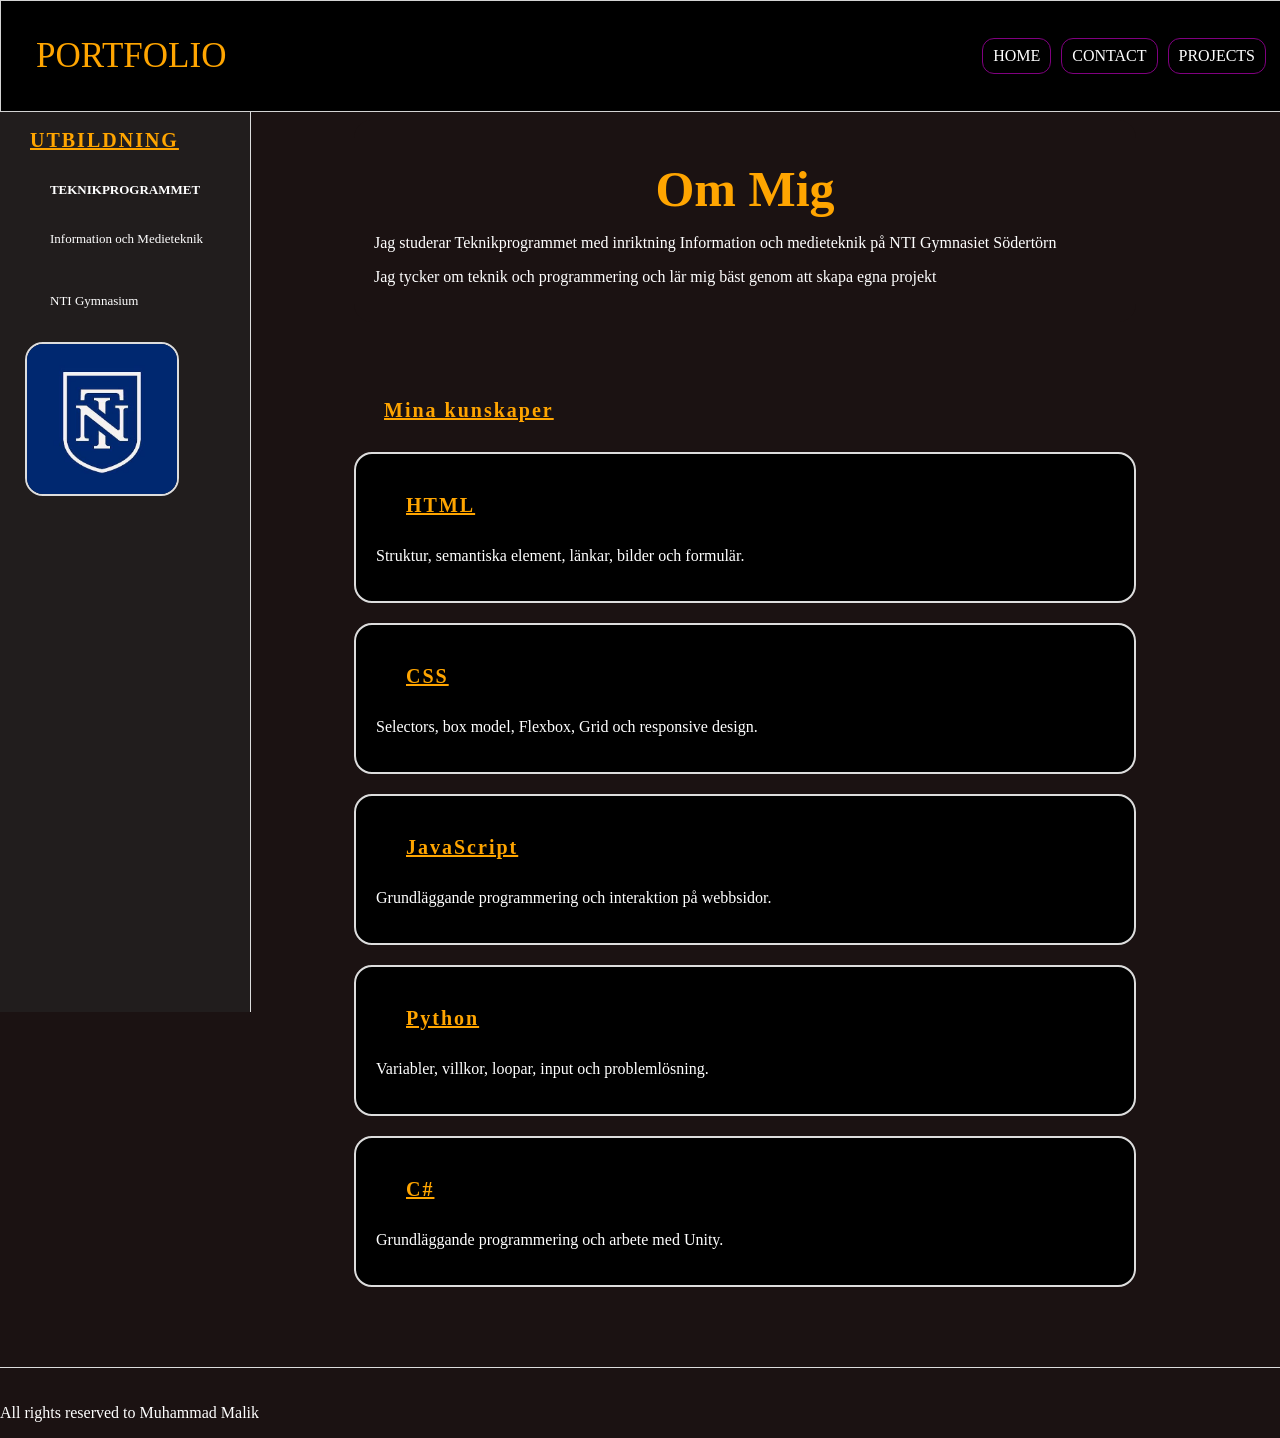
<file: Portfolio/about.html>
<!DOCTYPE html>
<html lang="sv">
<head>
    <meta charset="UTF-8">
    <meta name="viewport" content="width=device-width, initial-scale=1.0">
    <title>Document</title>
    <link rel="stylesheet" href="style.css">
</head>
<body class="Home">
    <header class="Head">
        <p class="Port">PORTFOLIO</p>
        <nav>
            <a href="Home.html">HOME</a>
            <a href="contakt.html">CONTACT</a>
            <a href="project.html">PROJECTS</a>
        </nav>
    </header>
 <aside class="sidebar2">
    <h2>UTBILDNING</h2>
    <strong class="teknik">TEKNIKPROGRAMMET</strong>
    <p>Information och Medieteknik</p>
    <p>NTI Gymnasium</p>
    <img id="skola" src="nti.jpg" alt="NTI">
</aside>
<main>
    <section class="Project2">
        <article id="mig">
            <strong class="om">Om Mig</strong>
            <p>Jag studerar Teknikprogrammet med inriktning Information och medieteknik på NTI Gymnasiet Södertörn</p>
            <p>Jag tycker om teknik och programmering och lär mig bäst genom att skapa egna projekt</p>
        </article>
        <section>
            <h2>Mina kunskaper</h2>
            <article>
                <h3>HTML</h3>
                <p>Struktur, semantiska element, länkar, bilder och formulär.</p>
            </article>
            <article>
                <h3>CSS</h3>
                <p>Selectors, box model, Flexbox, Grid och responsive design.</p>
            </article>
            <article>
                <h3>JavaScript</h3>
                <p>Grundläggande programmering och interaktion på webbsidor.</p>
            </article>
            <article>
                <h3>Python</h3>
                <p>Variabler, villkor, loopar, input och problemlösning.</p>
            </article>
            <article>
                <h3>C#</h3>
                <p>Grundläggande programmering och arbete med Unity.</p>
            </article>
        </section>
    </section>
</main>
<footer>
    <p>All rights reserved to Muhammad Malik</p>
</footer>
</body>
</html>
</file>
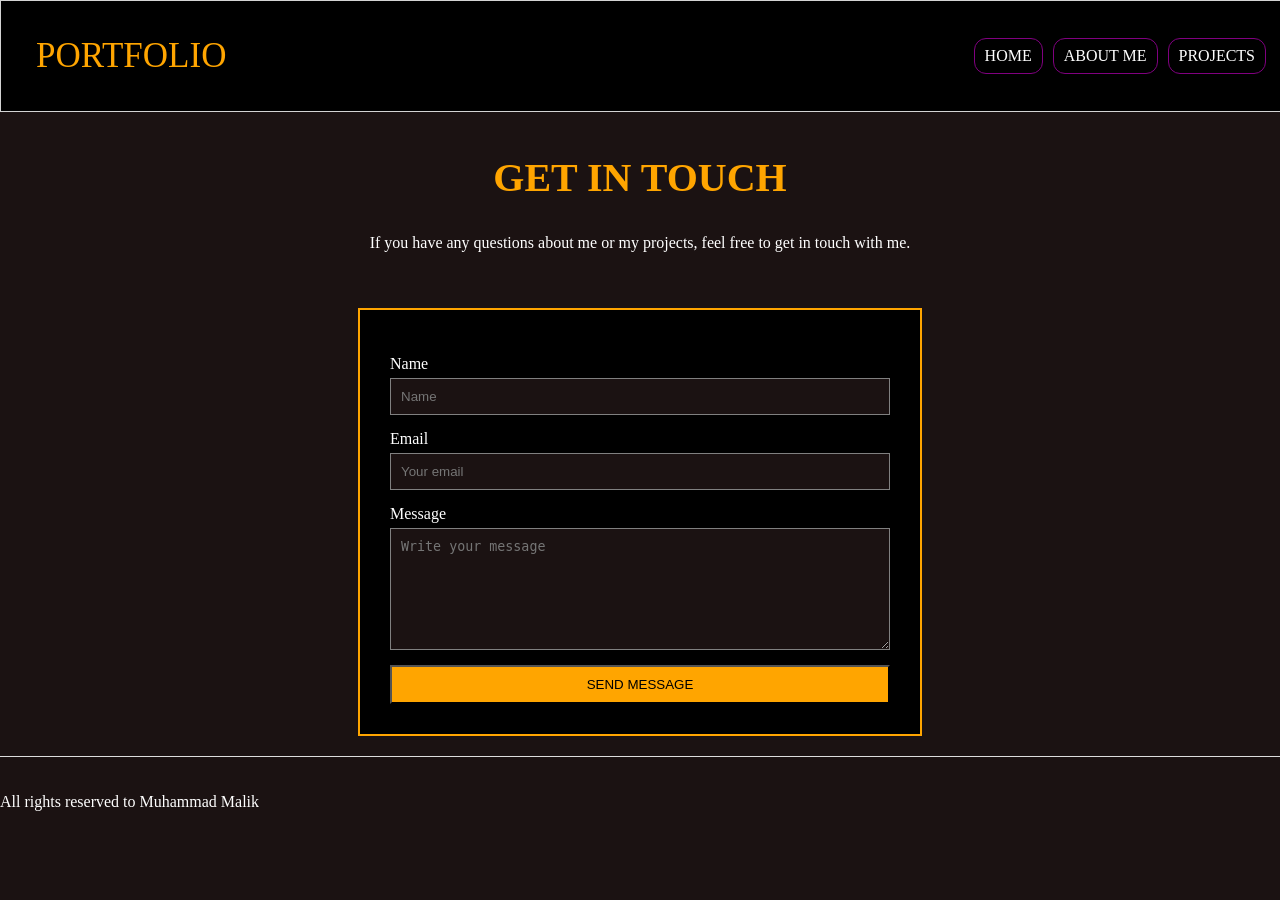
<file: Portfolio/contakt.html>
<!DOCTYPE html>
<html lang="sv">
<head>
    <meta charset="UTF-8">
    <meta name="viewport" content="width=device-width, initial-scale=1.0">
    <title>Document</title>
    <link rel="stylesheet" href="style.css">
</head>
<body class="Home">
        <header class="Head">
            <p class="Port">PORTFOLIO</p>
            <nav>
                <a href="Home.html">HOME</a>
                <a href="about.html">ABOUT ME</a>
                <a href="project.html">PROJECTS</a>
            </nav>
        </header>   
    <main class="page4">
        <section class="contact">
            <p>Contact</p>
            <h1>GET IN TOUCH</h1>
            <p>
                If you have any questions about me or my projects, feel free to get in touch with me.
            </p>
        </section>

        <section class="contact-sec">
            <article class="forms">
                <form>
                    <label for="name">Name</label>
                    <input type="text" id="name" placeholder="Name">
    
                    <label for="email">Email</label>
                    <input type="email" id="email" placeholder="Your email">
    
    
                    <label for="message">Message</label>
                    <textarea id="message" placeholder="Write your message"></textarea>
    
                    <button type="submit">SEND MESSAGE</button>
                </form>
            </article>
        </section>
    </main>
 <footer>
    <p>All rights reserved to Muhammad Malik</p>
</footer>
</body>
</html>
</file>
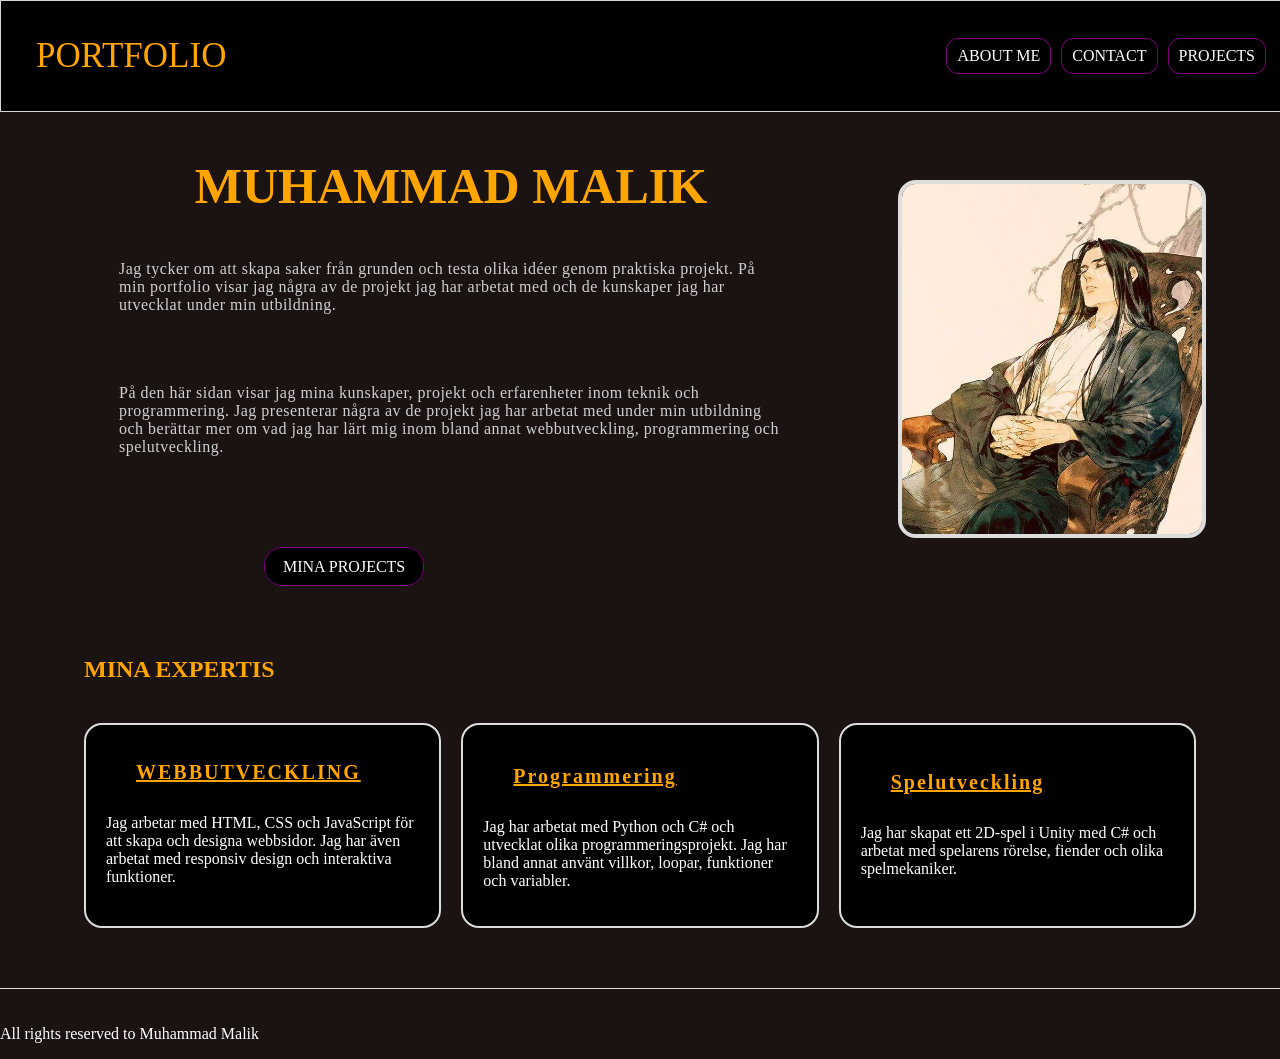
<file: Portfolio/Home.html>
<!DOCTYPE html>
<html lang="sv">
<head>
    <meta charset="UTF-8">
    <meta name="viewport" content="width=device-width, initial-scale=1.0">
    <title>Document</title>
    <link rel="stylesheet" href="style.css">
</head>
<body class="Home">
    <header class="Head">
        <p class="Port">PORTFOLIO</p>
        <nav>
            <a href="about.html">ABOUT ME</a>
            <a href="contakt.html">CONTACT</a>
            <a href="project.html">PROJECTS</a>
        </nav>
    </header>
<main>
    <section class="above">
        <article>
            <strong class="namn">MUHAMMAD MALIK</strong>
            <p class="info">
                Jag tycker om att skapa saker från grunden och testa olika idéer genom praktiska projekt. På min portfolio visar jag några av de projekt jag har arbetat med och de kunskaper jag har utvecklat under min utbildning.
            </p>
            <p class="info2">
                På den här sidan visar jag mina kunskaper, projekt och erfarenheter inom teknik och programmering. Jag presenterar några av de projekt jag har arbetat med under min utbildning och berättar mer om vad jag har lärt mig inom bland annat webbutveckling, programmering och spelutveckling.
            </p>
        </article>
        <img id="fang" src="fang yuan sitting.webp" alt="fang yuan">
    </section>
    
    <a class="button" href="project.html">MINA PROJECTS</a>

    <section class="infocards">
        <h1>MINA EXPERTIS</h1>
        <article>
            <h2>WEBBUTVECKLING</h2>
            <p>
                Jag arbetar med HTML, CSS och JavaScript för att skapa och designa webbsidor. Jag har även arbetat med responsiv design och interaktiva funktioner.
            </p>
        </article>
        <article>
            <h3>Programmering</h3>
            <p>
                Jag har arbetat med Python och C# och utvecklat olika programmeringsprojekt. Jag har bland annat använt villkor, loopar, funktioner och variabler.
            </p>
        </article>
        <article>
            <h4>Spelutveckling</h4>
            <p>
                Jag har skapat ett 2D-spel i Unity med C# och arbetat med spelarens rörelse, fiender och olika spelmekaniker.
            </p>
        </article>
    </section>
</main>
<footer>
    <p>All rights reserved to Muhammad Malik</p>
</footer>
</body>
</html>
</file>
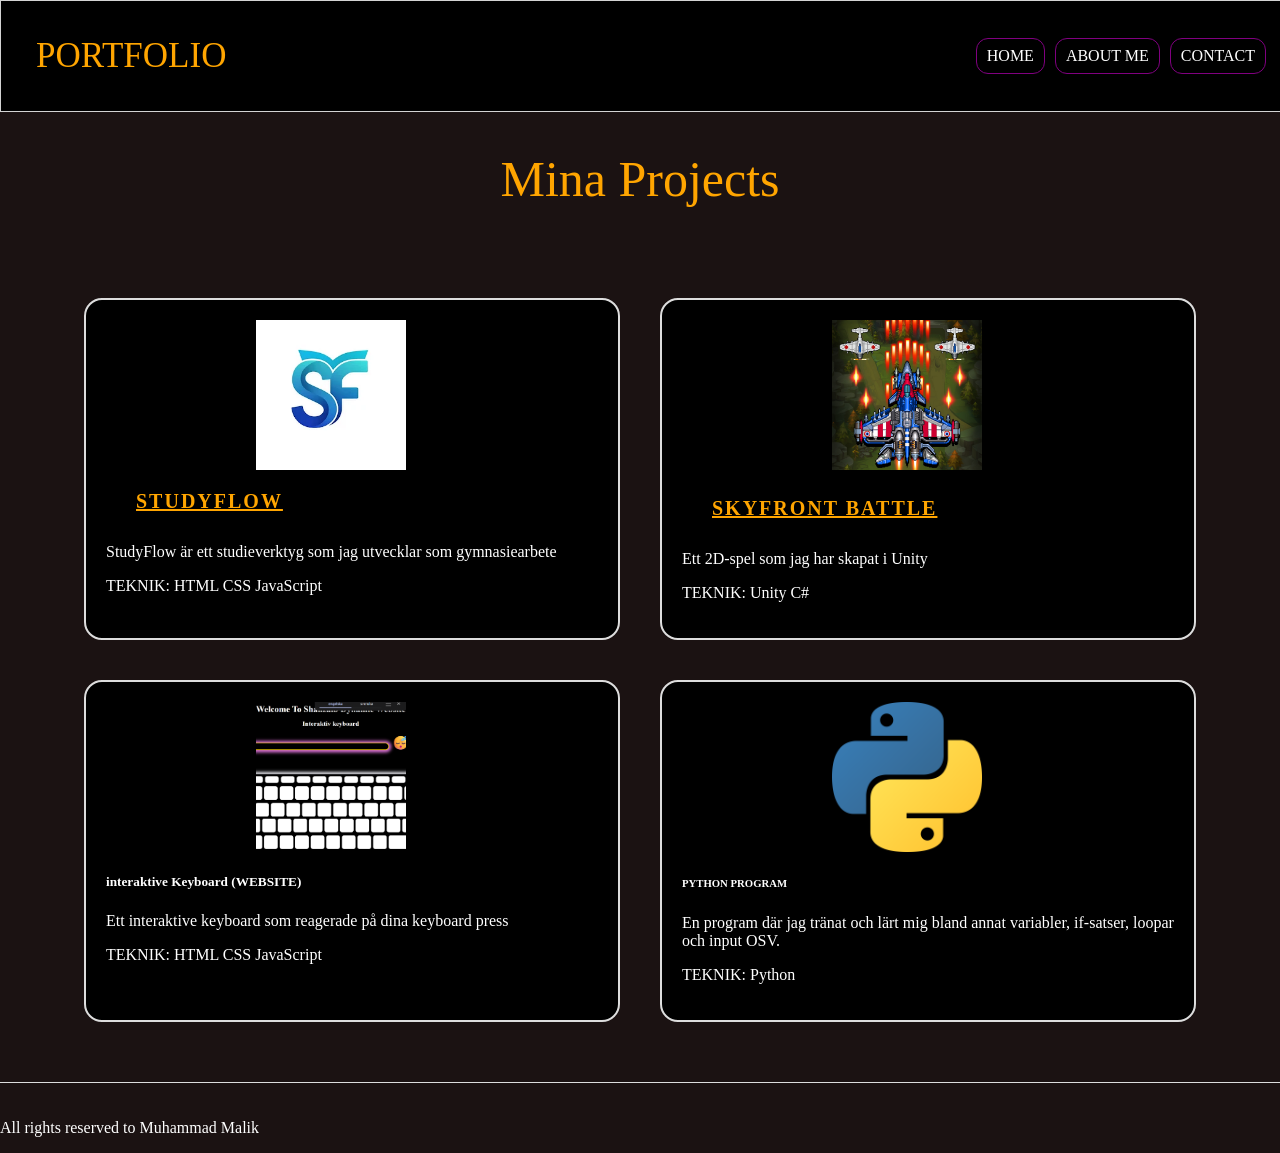
<file: Portfolio/project.html>
<!DOCTYPE html>
<html lang="sv">
<head>
    <meta charset="UTF-8">
    <meta name="viewport" content="width=device-width, initial-scale=1.0">
    <title>Document</title>
    <link rel="stylesheet" href="style.css">
</head>
<body class="Home">
    <header class="Head">
        <p class="Port">PORTFOLIO</p>
        <nav>
            <a href="Home.html">HOME</a>
            <a href="about.html">ABOUT ME</a>
            <a href="contakt.html">CONTACT</a>
        </nav>
    </header>
    <main>
        <article class="space">
            <p>Mina Projects</p>
        </article>
        <section class="Projects">
            <article>
                <img id="a" src="sf.webp" alt="SF">
                <h3>STUDYFLOW</h3>
                <p>StudyFlow är ett studieverktyg som jag utvecklar som gymnasiearbete</p>
                <p>TEKNIK: HTML CSS JavaScript</p>
            </article>
            <article>
                <img id="b" src="plane.jpg" alt="plane">
                <h4>SKYFRONT BATTLE</h4>
                <p>Ett 2D-spel som jag har skapat i Unity</p>
                <p>TEKNIK: Unity C#</p>
            </article>
            <article>
                <img id="c" src="Skärmbild 2026-09-24 094826.png" alt="Keyboard">
                <h5>interaktive Keyboard (WEBSITE)</h5>
                <p>Ett interaktive keyboard som reagerade på dina keyboard press</p>
                <p>TEKNIK: HTML CSS JavaScript</p>
            </article>
            <article>
                <img id="d" src="Python-logo-notext.svg.webp" alt="Python">
                <h6>PYTHON PROGRAM</h6>
                <p>En program där jag tränat och lärt mig bland annat variabler, if-satser, loopar och input OSV.</p>
                <p>TEKNIK: Python</p>
            </article>
        </section>
    </main>
    <footer>
        <p>All rights reserved to Muhammad Malik</p>
    </footer>
</body>
</html>
</file>
<file: Portfolio/style.css>
body{
    background-color: ghostwhite;
    color: black;
    margin: 0;
}

.CVNav{
    border-bottom: 1px solid;
    padding-top: 60px;
}

.Home{
    background-color: 	#1B1212;

}

.Head{
    border: 1px solid lightgray;
    background-color: black;
    display: flex;
    justify-content: space-between;
    align-items: center;
    padding: 0px;
    position: fixed;
    top: 0;
    left: 0;
    width: 100%;
}

.Port{
    color: Orange;
    font-size: 35px;
    padding-left: 15px;
    margin-left: 20px;
}

.namn{
    color: orange;
}

nav{
    display: flex;
    flex-wrap: wrap;
    gap: 10px;
    padding-right: 15px;
}

nav a{
    color: white;
    text-decoration: none;
    padding: 8px 10px;
    border: 1px solid purple;
    border-radius: 12px;
}

nav a:hover{
    border-color: orange;
    box-shadow: 0px 0px 47px 14px rgba(255, 0, 0, 0.65); /* box shadow tagen från https://elementor.com/tools/box-shadow-generator/?utm_term=&lang=&elem=CjwKCAjwq8PVBhAKEiwA2i3SHbfx0-qqpdV3PWAdBhaZcDgoICqIYvn35dpz-QhRjoFttPvFxwASzhoCFqAQAvD_BwE */
}

nav a:active{
    background-color: red;
}

main{
    width: 90%;
    margin: auto;
}

.above{
    display: flex;
    align-items: center;
    gap: 70px;
    padding: 20px 10px;
    min-height: 400px;
    margin-top: 100px;
}

strong{
    font-size: 50px;
    color: white;
    display: flex;
    justify-content: center;
}

.info2,
.info{
    color: #d0d0d0;
    letter-spacing: 0.5px;
    max-width: 700px;
    margin: 20px;
    padding: 25px;
}

.info:hover,
.info2:hover{
    border: 1px solid orange;
    border-radius: 20px;
    box-shadow: 0px 0px 12px 3.5px purple;
}

#fang{
    width: 300px;
    height: 350px;
    object-fit: cover;
    border: 4px solid #ddd;
    border-radius: 18px;
    flex-shrink: 0;
    margin-top: 60px;
}

.button{
    display: inline;
    color: white;
    background-color: black;
    padding: 10px 18px;
    border: 1px solid purple;
    text-decoration: none;
    border-radius: 18px;
    margin-left: 200px;
}

.button:hover{
    box-shadow: 0px 0px 12px 3.5px crimson;
    transform: scale(1);
}
.button:active{
    background-color: red;
}

.infocards{
    color: orange;
    padding: 40px 20px;
    display: grid;
    grid-template-columns: repeat(3, 1fr);
    gap: 20px;
    margin-top: 20px;
}

.infocards p{
    color: white;
}

h2, h3, h4{
    color: orange;
    font-size: 20px;
    margin-left: 30px;
    text-decoration: underline;
    letter-spacing: 2px;
    margin-bottom: 30px;
}

.infocards article{
    background-color: black;
    border: 2px solid #ddd;
    padding: 20px;
    border-radius: 18px;
    transition: transform 0.5s ease;
}
.infocards h1 {
    grid-column: 1 / -1;
}

.infocards article:hover{
    box-shadow: 0px 0px 22px 6.5px purple;
    background-color: rgb(34, 30, 30);
    transform: scale(1.10);
    
}

footer{
    padding-top: 20px;
    margin-top: 20px;
    border-top: 1px solid #ddd;
    color: white;
}

.Projects{
    display: grid;
    grid-template-columns: repeat(2, 1fr);
    gap: 40px;
    padding: 40px 20px;
    margin-top: 40px;
}

.Projects article{
    background-color: black;
    color: white;
    border: 2px solid #ddd;
    padding: 20px;
    border-radius: 18px;
    transition: transform 0.5s ease, border-color 0.5s ease, box-shadow 0.5s ease;
}

.Projects img{
    width: 150px;
    height: 150px;
    object-fit: cover;
    display: block;
    margin: auto;
}

.Projects article:hover{
    box-shadow: 0px 0px 22px 6.5px purple;
    background-color: rgb(34, 30, 30);
    transform: scale(1.10);
}

.Projects article img{
    margin-left: 150px;
}

.space p{
    
    font-size: 50px;
    color: orange;
   display: flex;
   justify-content: center;
   padding-top: 100px;
}

.sidebar2{
    width: 250px;
    background-color: rgb(33, 29, 29);
    min-height: 100vh;
    color: white;
    border-right: 1px solid #ddd;
    display: flex;
    flex-direction: column;
    position: fixed;
    top: 112px;
    bottom: 0;
}

h2{
    color: orange;
    font-size: 20px;
    margin-left: 30px;
    text-decoration: underline;
    letter-spacing: 2px;
}

.sidebar2 p{
    font-size: 13px;
    margin-left: 30px;
    padding-bottom: 20px;
    padding-left: 20px;
} 


.teknik{
    font-size: 13px;
    padding-bottom: 20px;
    background-color: rgb(33, 29, 29);
}

#skola{
    width: 150px;
    height: 150px;
    margin-left: 25px;
    object-fit: cover;
    border: 2px solid #ddd;
    border-radius: 18px;
    flex-shrink: 0;
}

.Project2{
    display: grid;
    grid-template-columns: repeat(1, 1fr);
    gap: 40px;
    padding: 40px;
    margin-top: 40px;
    margin-left: 250px;
    margin-right: 40px;   
}

.Project2 article{
    background-color: black;
    color: white;
    border: 2px solid #ddd;
    padding: 20px;
    border-radius: 18px;
    transition: transform 0.5s ease, border-color 0.5s ease, box-shadow 0.5s ease;
    margin-bottom: 20px;
}

.Project2, #mig, strong{
    border: none;
    background-color: #1B1212;
}

#mig{
    margin-top: 40px;
}

.om{
    color: orange;
    padding-top: 20px;
}

.Project2 article:hover{
    box-shadow: 0px 0px 22px 6.5px purple;
    background-color: rgb(34, 30, 30);
    transform: scale(1.10);
}

#mig{
    margin-top: 40px;
}


.om{
    color: orange;
    padding-top: 20px;
}

.Project2 article:hover{
    box-shadow: 0px 0px 22px 6.5px purple;
    background-color: rgb(34, 30, 30);
    transform: scale(1.10);
}

#mig:hover{
    box-shadow: none;
    transform: none;
}

.page4{
    color: white;
}

.contact{
    text-align: center;
    padding: 40px;
}

.contact h1{
    color: orange;
    font-size: 40px;
    margin-top: 80px;

}

.contact-sec{
    display: flex;
    justify-content: center;
}

.forms{
    background-color: black;
    border: 2px solid orange;
    padding: 30px;
    width: 500px;
}

.forms:hover{
    box-shadow: 0px 0px 22px 6.5px purple;
}

.forms form{
    display: flex;
    flex-direction: column;
}

.forms label{
    color: white;
    margin-top: 15px;
}

.forms input,
.forms textarea{
    background-color: #1B1212;
    color: white;
    border: 1px solid gray;
    padding: 10px;
    margin-top: 5px;
}

.forms input:hover{
    box-shadow: 0px 0px 22px 6.5px purple;
}

.forms textarea{
    height: 100px;
}

.forms textarea:hover{
    box-shadow: 0px 0px 22px 6.5px purple;
}

.forms button{
    background-color: orange;
    padding: 10px;
    margin-top: 15px;
}

.forms button:hover{
    background-color: white;
    box-shadow: 0px 0px 22px 6.5px purple;
}

@media (max-width: 768px){

    .Head{
        padding: 5px;
    }

    .Port{
        font-size: 28px;
        margin-left: 5px;
    }

    nav{
        gap: 5px;
    }

    nav a{
        padding: 7px;
        font-size: 14px;
    }

    .above{
        flex-direction: row;
        align-items: center;
        text-align: left;
        gap: 30px;
    }

    #fang{
        width: 220px;
        height: 280px;
        margin-top: 20px;
    }

    .info,
    .info2{
        margin: 10px;
        padding: 15px;
    }

    .button{
        margin-left: 0;
    }

    .infocards{
        grid-template-columns: 1fr;
    }

    .Projects{
        grid-template-columns: 1fr;
    }

    .Projects article img{
        margin-left: 0;
    }

    .sidebar2{
        width: 180px;
    }

    .Project2{
        margin-left: 180px;
        margin-right: 20px;
        padding: 20px;
    }

    .forms{
        width: 70%;
    }
}

@media (max-width: 600px){
    .Head{
        position: static;
        flex-direction: column;
        padding: 15px;
    }

    .Port{
        font-size: 30px;
        margin: 5px;
        padding: 0;
    }

    nav{
        flex-direction: column;
        gap: 8px;
    }

    nav a{
        font-size: 12px;
        padding: 7px 8px;
    }

    main{
        width: 95%;
    }

    .above{
        margin-top: 30px;
        padding: 20px 5px;
    }

    .namn{
        font-size: 35px;
    }

    .info,
    .info2{
        margin: 10px 0;
        padding: 15px;
    }

    #fang{
        width: 200px;
        height: 250px;
    }

    .button{
        display: block;
        width: fit-content;
        margin: 20px auto;
    }

    .infocards{
        grid-template-columns: 1fr;
        padding: 20px 5px;
    }

    .infocards article:hover{
        transform: none;
    }

    .Projects{
        grid-template-columns: 1fr;
        padding: 20px 5px;
        gap: 20px;
    }

    .Projects article{
        padding: 15px;
    }

    .Projects article:hover{
        transform: none;
    }

    .Projects article img{
        margin-left: 0;
        width: 150px;
        height: 150px;
    }

    .sidebar2{
        position: static;
        width: 100%;
        min-height: auto;
        border-right: none;
        border-bottom: 1px solid #ddd;
        padding-bottom: 20px;
    }

    #skola{
        margin-left: 150px;
    }

    .Project2{
        margin-left: 0;
        margin-right: 0;
        padding: 20px 10px;
    }

    .Project2 article{
        padding: 15px;
    }

    .Project2 article:hover{
        transform: none;
    }

    .page4{
        margin-left: 0;
        padding: 20px;
    }

    .contact{
        padding: 20px;
    }

    .contact h1{
        font-size: 32px;
        margin-top: 40px;
    }

    .contact-sec{
        width: 100%;
    }

    .forms{
        width: 80%;
        padding: 20px;
    }

    footer{
        font-size: 13px;
    }

}
</file>
